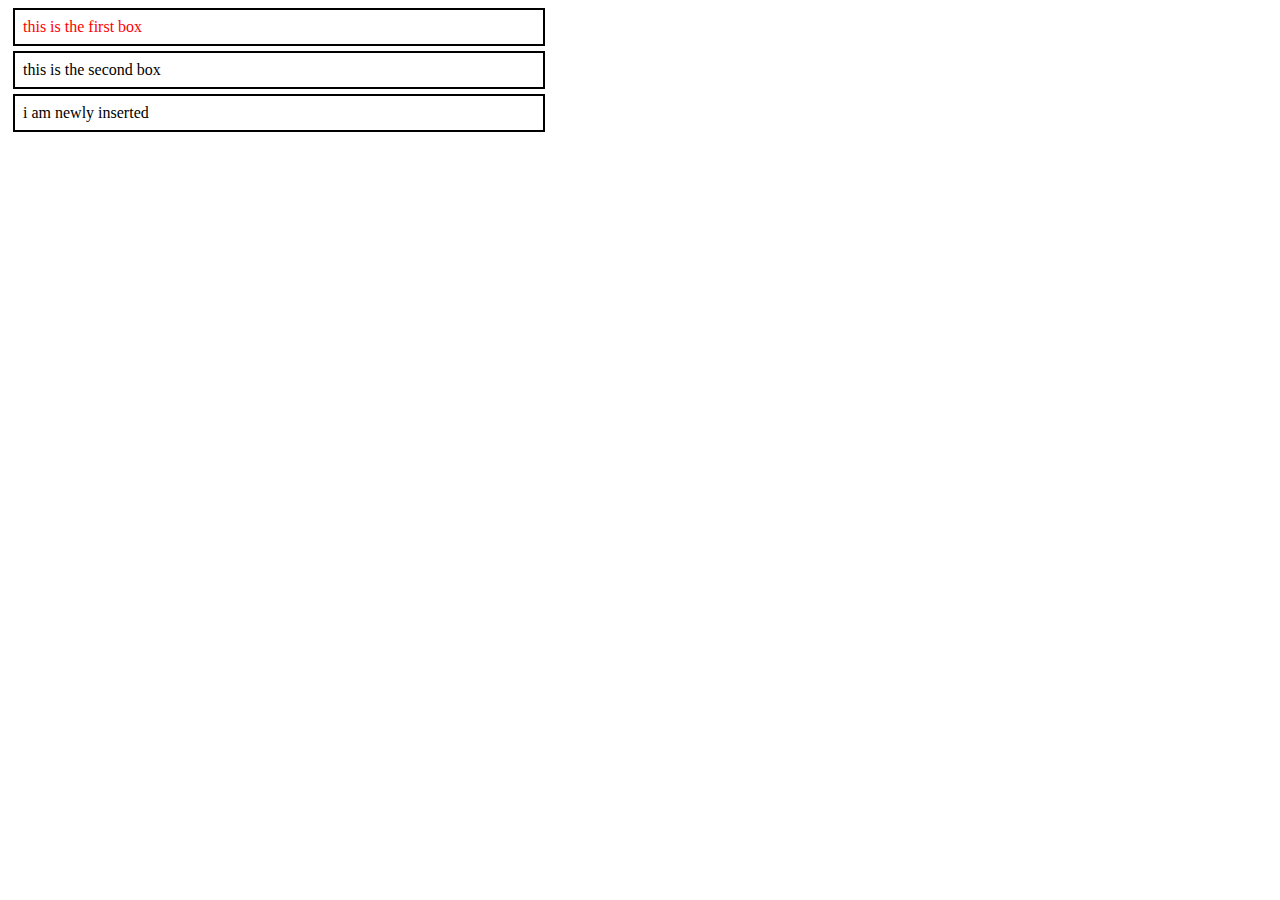
<file: dom manuplation2/index.html>
<!DOCTYPE html>
<html lang="en">
<head>
    <meta charset="UTF-8">
    <meta name="viewport" content="width=device-width, initial-scale=1.0">
    <title>Document</title>
</head>
<style>
    .box{
        border: 2px solid black;
        padding: 8px;
        margin: 5px;
        width: 40vw;
    }
</style>
<body>
    <div class="container">
        <div class="box">this is the first box</div>
        <div class="box">this is the second box</div>
    </div>
    <script src="script.js"></script>
</body>
</html>
</file>
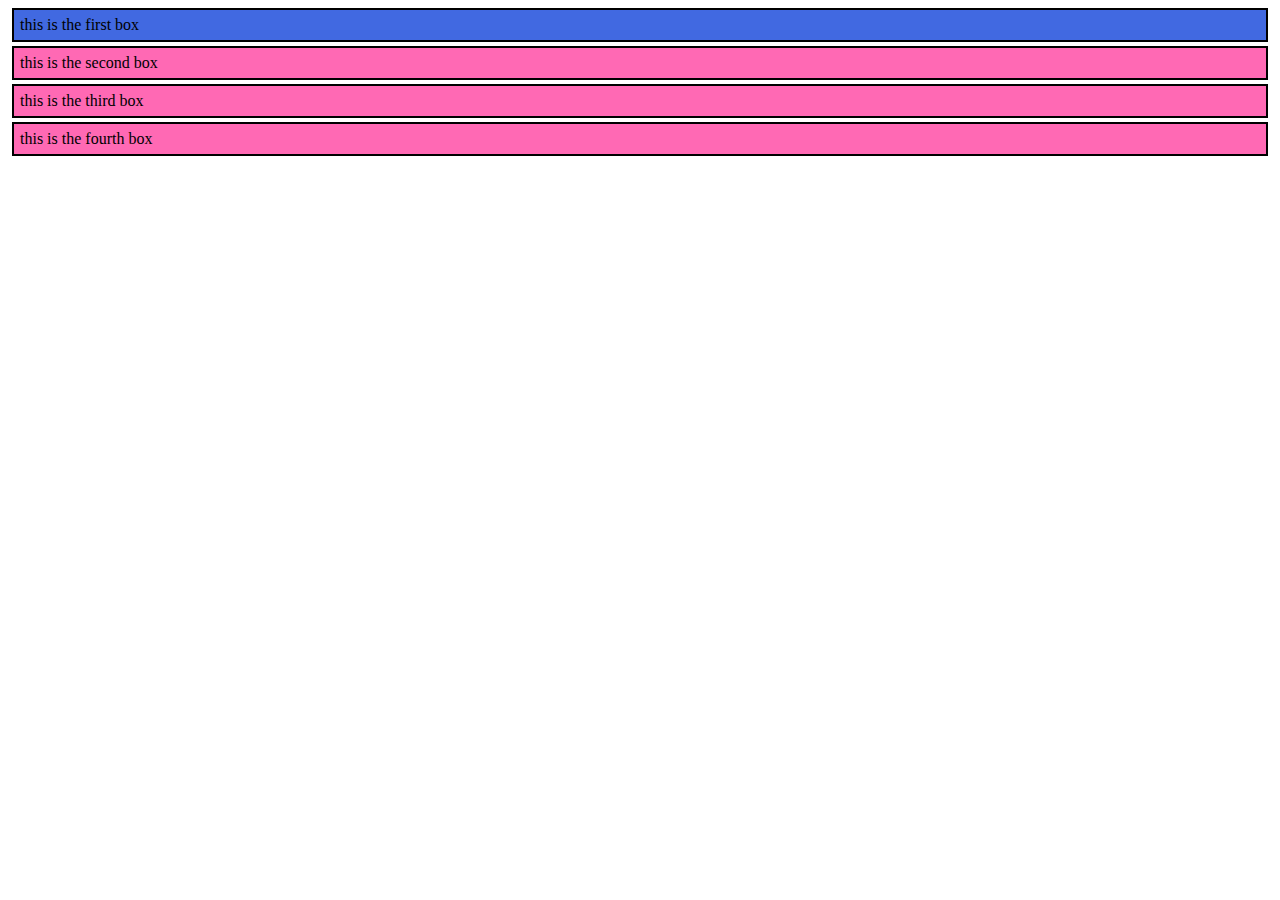
<file: dom mauplation/index.html>
<html>
    <head>
        <title>Learning javascript</title>  
    </head>
    <style>
        .box{
            border: 2px solid black;
            padding: 6px;
            margin: 4px;
        }
    </style>
    <body>
        <div class="container">
            <div class="box" id="red">
                this is the first box
            </div>
            <div class="box ">
                this is the second box
            </div> 
            <div class="box">
                this is the third box
            </div>
            <div class="box">
                this is the fourth box
            </div>
        </div>
        <script src="script.js"></script>
    </body>
</html>
</file>
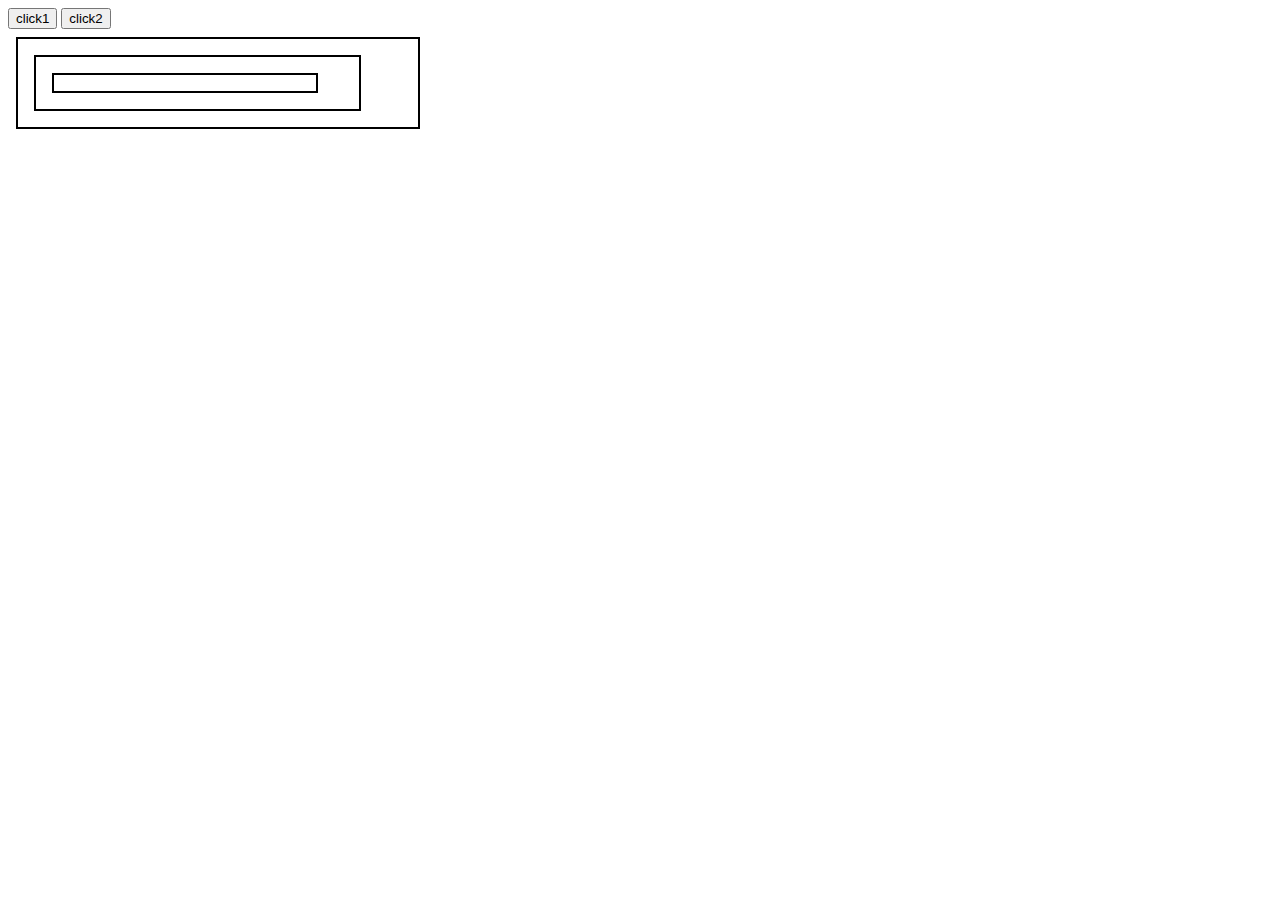
<file: eventListner/index.html>
<!DOCTYPE html>
<html lang="en">

<head>
    <meta charset="UTF-8">
    <meta name="viewport" content="width=device-width, initial-scale=1.0">
    <title>Document</title>
</head>

<style>
    .box{
        border: 2px solid black;
        margin: 8px;
        padding: 8px;
        width: 30vw;
    }
    #box1{
        width: 30vw;
    }
    #box2{
        width: 80%;
    }
    #box3{
        width: 80%;
    }
</style>

<body>
    <button class="btn">click1</button>
    <button onclick="run()">click2</button>

    <!-- bubbling -- when we click on one box the other box inside it also get clicked -->
    <div class="box" id="box1" >
        <div class="box" id="box2">
            <div class="box" id="box3">
            </div>
        </div>
    </div>
    <!-- to stop the bubbling of events we use e.stopPropogation() in the child class -->
    
    <script src="script.js"></script>

</body>

</html>
</file>
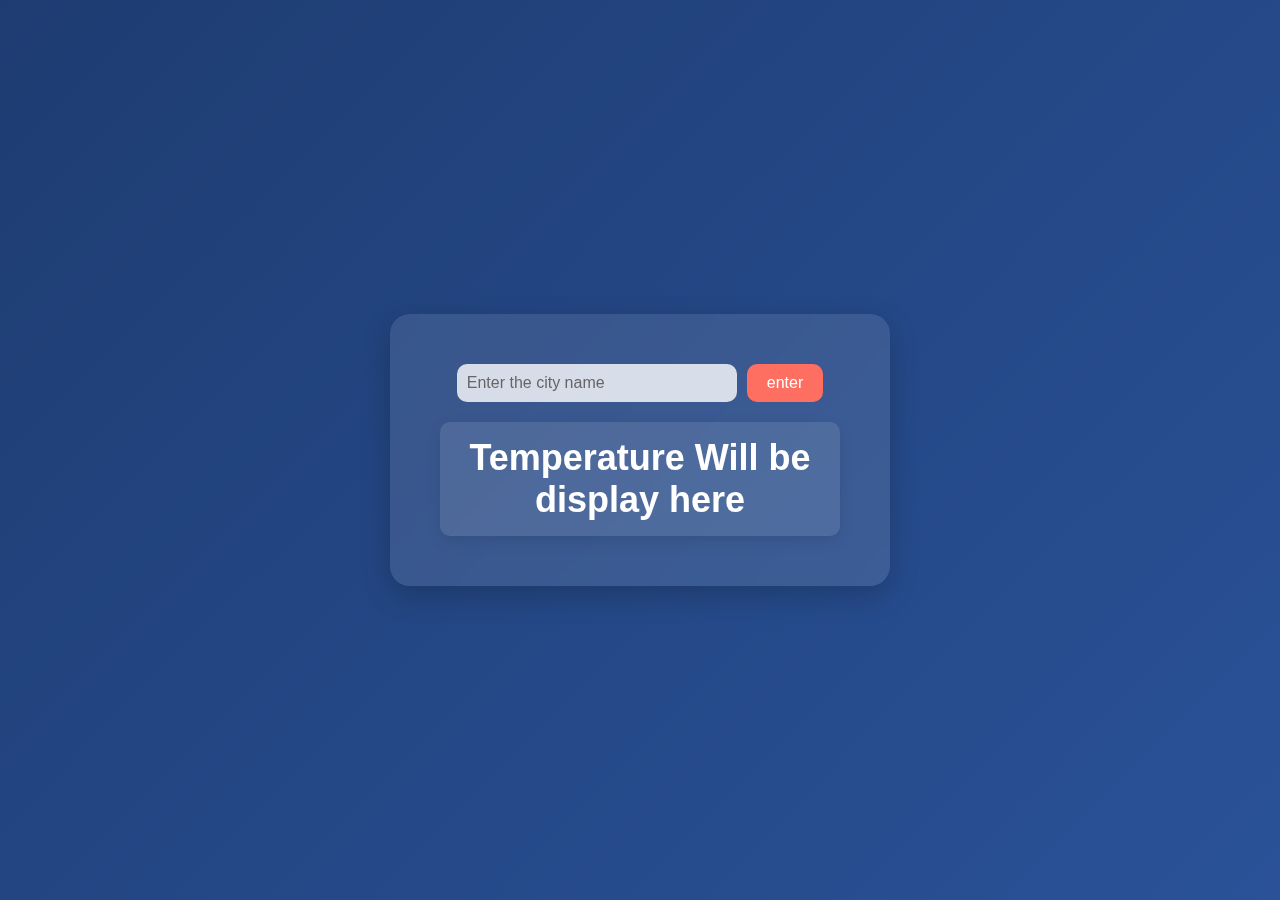
<file: Project - weather app/index.html>
<!DOCTYPE html>
<html lang="en">

<head>
    <meta charset="UTF-8">
    <meta name="viewport" content="width=device-width, initial-scale=1.0">
    <title>Document</title>
</head>

<link rel="stylesheet" href="style4.css">

<body>
    <div class="container">
        <div class="box">
            <div class="input">
                <input type="text" placeholder="Enter the city name">
                <button onclick="find()">enter</button>
            </div>

            <div class="temp">
                <h2>Temperature Will be display here</h2>

            </div>
        </div>
    </div>
</body>

<script src="script.js"></script>

</html>
</file>
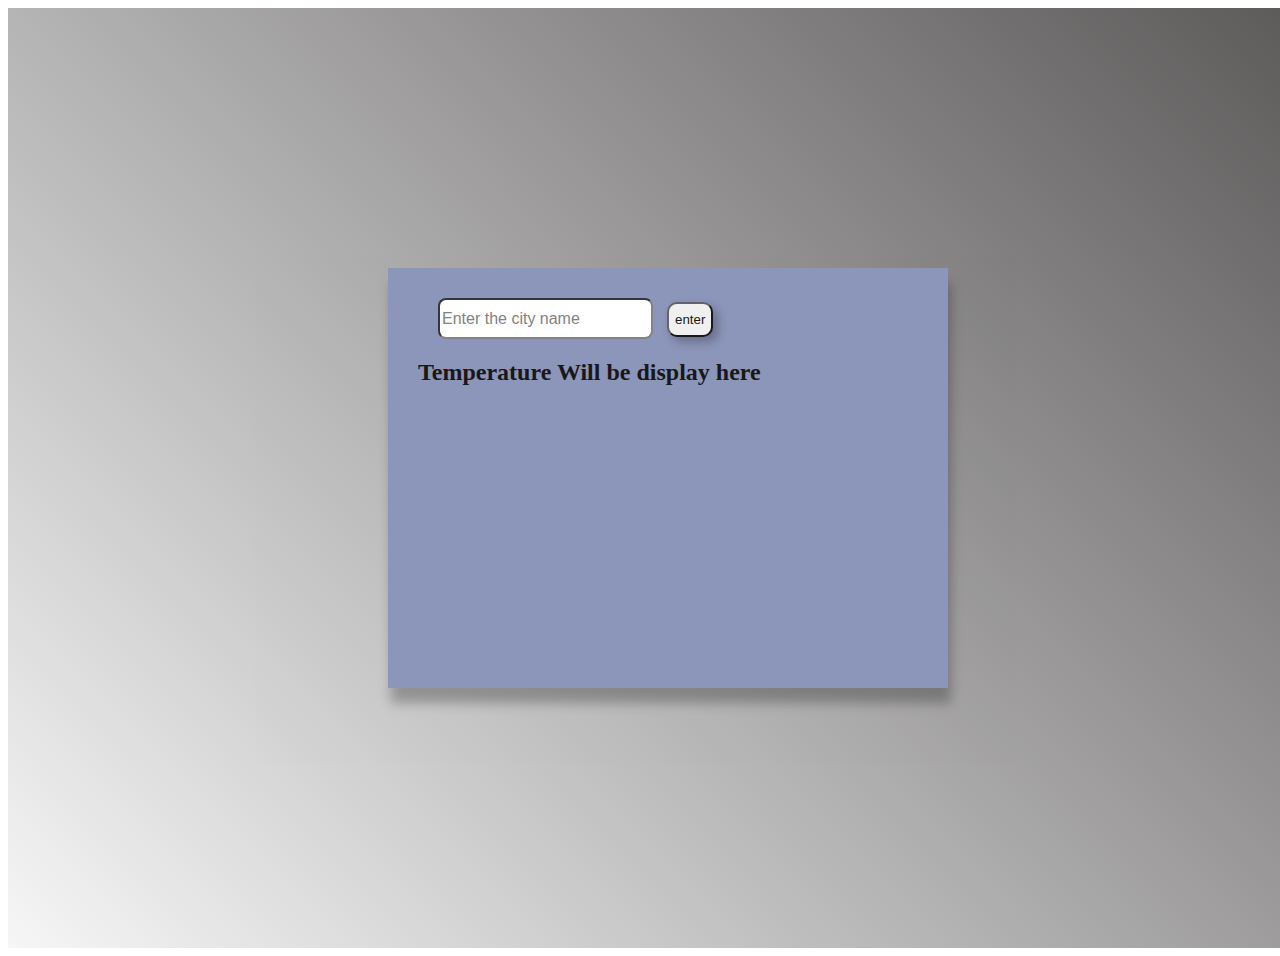
<file: project1/index.html>
<!DOCTYPE html>
<html lang="en">

<head>
    <meta charset="UTF-8">
    <meta name="viewport" content="width=device-width, initial-scale=1.0">
    <title>Document</title>
</head>

<link rel="stylesheet" href="style.css">

<body>
    <div class="container">
        <div class="box">
            <div class="input">
                <input type="text" placeholder="Enter the city name">
                <button onclick="find()">enter</button>
            </div>

            <div class="temp">
                <h2>Temperature Will be display here</h2>

            </div>
        </div>
    </div>
</body>

<script src="script.js"></script>

</html>
</file>
<file: project1/style.css>
.container {
    display: flex;
    justify-content: center;
    align-items: center;
    padding: 20px;
    height: 100vh;
    width: 100vw;
    /* color: whitesmoke; */
    background: linear-gradient(45deg, whitesmoke, rgb(72, 69, 69));
    opacity: 0.9;
}

.box {
    /* border: 4px solid black; */
    min-height: 40vh;
    width: 500px;
    padding: 30px;
    background: transparent;
    box-shadow: 3px 15px 11px rgba(0, 0, 0, 0.3);
    /* display: flex; */
    background-color: rgb(128, 138, 179);
    /* justify-content: center; */
}

.box:h2 {
    font-size: 1800px;
    margin-top: 20px;
    margin-left: 20px;
}

input {
    margin-left: 20px;
    height: 35px;
    border-radius: 8px;
    font-size: medium;
}
button{
    height: 35px;
    border-radius: 10px;
    margin-left: 10px;
    box-shadow: 5px 5px 10px rgba(0, 0, 0, 0.3);
    /* border: none; */
}
button:hover{
    transform: scale(1.1);
}
/* .temp{
    margin-top: 8vh;
} */
</file>
<file: Project - weather app/style4.css>
/* General Reset */
* {
    margin: 0;
    padding: 0;
    box-sizing: border-box;
    font-family: 'Segoe UI', Tahoma, Geneva, Verdana, sans-serif;
}

/* Body Styling */
body {
    display: flex;
    justify-content: center;
    align-items: center;
    height: 100vh;
    background: linear-gradient(135deg, #1e3c72, #2a5298);
    color: #fff;
}

/* Container Styling */
.container {
    background: rgba(255, 255, 255, 0.1);
    padding: 30px;
    border-radius: 20px;
    backdrop-filter: blur(10px);
    box-shadow: 0 10px 30px rgba(0, 0, 0, 0.2);
    text-align: center;
    width: 90%;
    max-width: 500px;
}

/* Box Styling */
.box {
    background: transparent;
    padding: 20px;
    border-radius: 15px;
}

/* Input Styling */
.input {
    display: flex;
    justify-content: center;
    align-items: center;
    margin-bottom: 20px;
}

input {
    width: 70%;
    padding: 10px;
    border: none;
    border-radius: 10px;
    font-size: 16px;
    outline: none;
    background: rgba(255, 255, 255, 0.8);
    color: #333;
}

input::placeholder {
    color: #666;
}

/* Button Styling */
button {
    padding: 10px 20px;
    border: none;
    border-radius: 10px;
    background: #ff6f61;
    color: #fff;
    font-size: 16px;
    cursor: pointer;
    transition: background 0.3s ease, transform 0.3s ease;
    margin-left: 10px;
}

button:hover {
    background: #ff4a3d;
    transform: scale(1.05);
}

/* Temperature Display Styling */
.temp {
    margin-top: 20px;
    font-size: 24px;
    font-weight: bold;
    color: #fff;
    background: rgba(255, 255, 255, 0.1);
    padding: 15px;
    border-radius: 10px;
    box-shadow: 0 5px 15px rgba(0, 0, 0, 0.1);
}

/* Responsive Design */
@media (max-width: 600px) {
    .container {
        padding: 20px;
    }

    input {
        width: 60%;
    }

    button {
        padding: 10px 15px;
    }

    .temp {
        font-size: 20px;
    }
}
</file>
